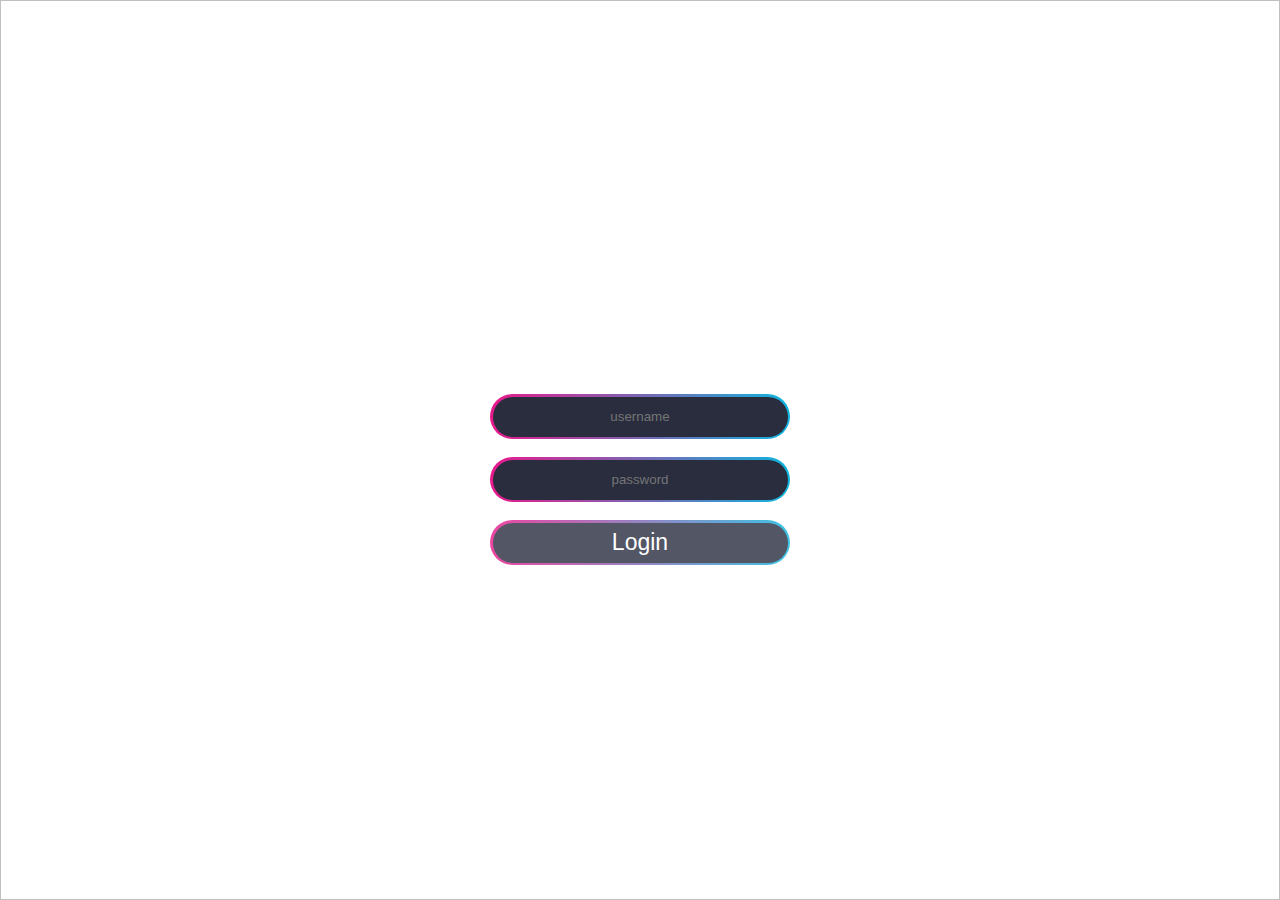
<file: login.html>
<!DOCTYPE html>
<html>
    <head>
        <meta charset="utf-8">
        <title>Login</title>
        <link rel="icon" href="https://s1.ax1x.com/2022/11/11/zCjEVS.jpg" type="image/x-icon" />
        <link rel="stylesheet" href="style.css">
    </head>
    <body>
        <img class="background">
        <div class="mainBox">
            <h1>Login</h1>
            <br><br>
            <div class="Box1">
                <div class="BoxBorder">
                    <input type="text" name="username" placeholder="username" autocomplete="false">
                </div>
                <br>
                <div class="BoxBorder">
                    <input type="password" name="password" placeholder="password" autocomplete="false">
                </div>
                <br>
                <div class="BoxBorder buttonBox">
                    <button onclick="mYLogin()">Login</button>
                </div>
            </div>
        </div>
        <script>
            //获取admin.json文件
            var admin = new XMLHttpRequest();
            admin.open("GET","admin.json",false);
            admin.send(null);
            var adminData = JSON.parse(admin.responseText);

            
            //获取用户输入的用户名和密码
            function mYLogin(){
                var username = document.getElementsByName("username")[0].value;
                var password = document.getElementsByName("password")[0].value;
                //判断用户名和密码是否正确
                if(username == "" || password == ""){
                    alert("username or password is empty");
                }else{
                    for(var i = 0; i < adminData.accounts.length; i++){
                        if(username == adminData.accounts[i].username && password == adminData.accounts[i].password){
                            alert("Login success");
                            window.location.href = "index.html";
                            break;
                        }else{
                            if(i == adminData.accounts.length - 1){
                                break;
                                alert("Login failed");
                            }
                            else
                                continue;
                        }
                    }
                }
            }
        </script>
    </body>
</html>
</file>
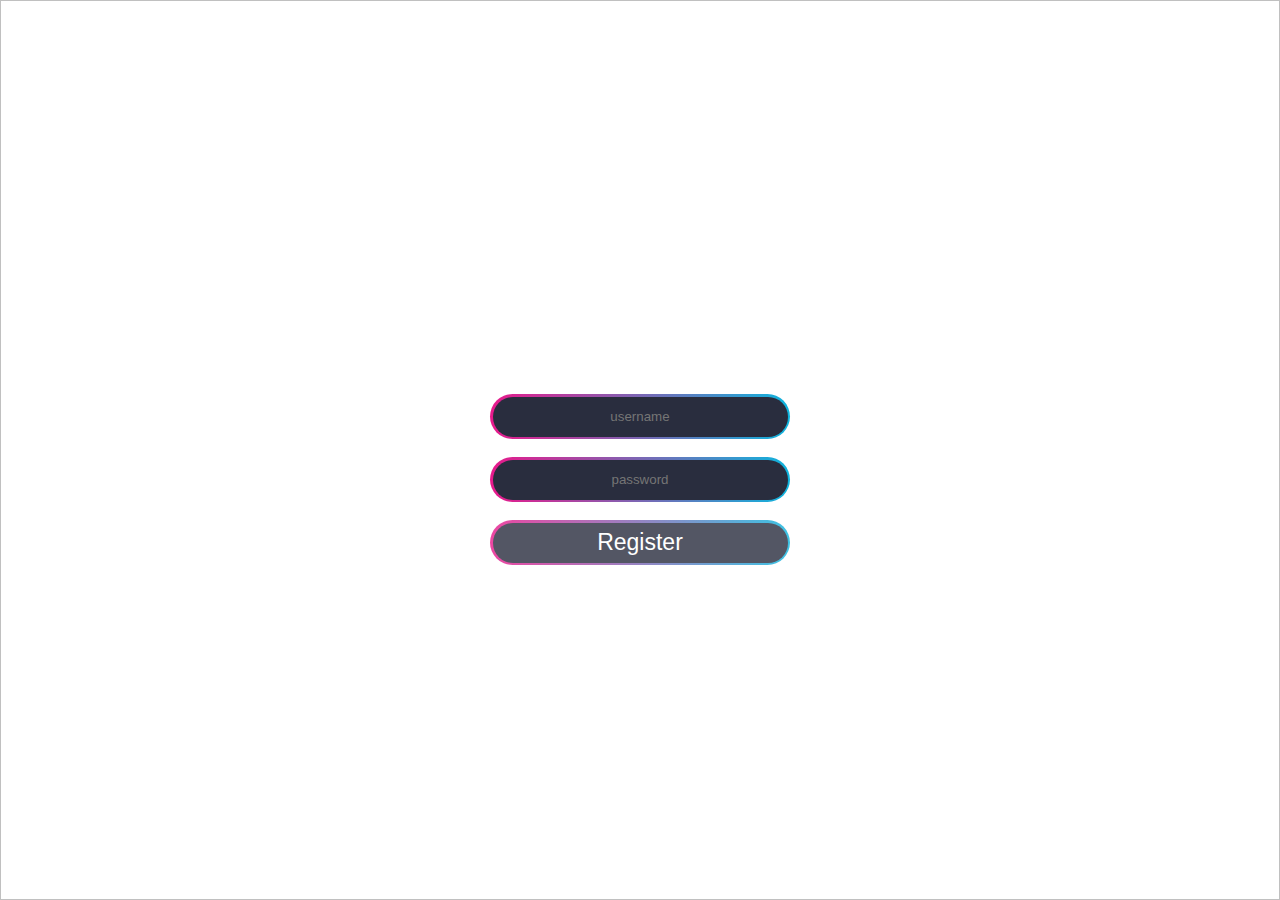
<file: register.html>
<!DOCTYPE html>
<html>
    <head>
        <title>Register</title>
        <meta charset="utf-8">
        <link rel="icon" href="https://s1.ax1x.com/2022/11/11/zCjEVS.jpg" type="image/x-icon" />
        <link rel="stylesheet" href="style.css">
    </head>
    <body>
        <img class="background">
        <div class="mainBox">
            <h1>Register</h1>
            <br><br>
            <div class="Box1">
                <div class="BoxBorder">
                    <input type="text" name="username" placeholder="username" autocomplete="false">
                </div>
                <br>
                <div class="BoxBorder">
                    <input type="password" name="password" placeholder="password" autocomplete="false">
                </div>
                <br>
                <div class="BoxBorder buttonBox">
                    <button onclick="mYRegister()">Register</button>
                </div>
            </div>
        </div>
        
        <script>
            //获取admin.json文件
            var admin = new XMLHttpRequest();
            admin.open("GET","admin.json",false);
            admin.send(null);
            var adminData = JSON.parse(admin.responseText);

            //获取用户输入的用户名和密码
            function mYRegister(){
                var username = document.getElementsByName("username")[0].value;
                var password = document.getElementsByName("password")[0].value;
                //判断用户名和密码是否正确
                if(username == "" || password == ""){
                    alert("username or password is empty");
                }else{
                    for(var i=0 ; i<adminData.accounts.length ; i++){
                        if(username == adminData.accounts[i].username){
                            alert("username already esisted")
                            break;
                        }else{
                            if(i == adminData.accounts.length - 1){
                                //将新用户信息添加到admin.json文件中并将新的admin.json文件保存至本地文件
                                var newAccount = {"username":username,"password":password};
                                adminData.accounts.push(newAccount);
                                var newAdmin = JSON.stringify(adminData);
                                var newAdminFile = new XMLHttpRequest();
                                newAdminFile.open("POST","admin.json",false);
                                newAdminFile.send(newAdmin);

                                //提示注册成功
                                alert("register success");

                                //跳转到登录页面
                                window.location.href = "login.html";
                                break;
                            }
                            else
                                continue;
                        }
                    }
                }
            }
        </script>
    </body>
</html>
</file>
<file: style.css>
*{
    margin:0px;
    padding:0px;
}
html{
    height:100%;
}
body{
    display: flex;
    align-items: center;
    justify-content: center;
    text-align: center;
    height: 100%;
}
.background{
    background-image: url(https://s1.ax1x.com/2022/12/13/z5BuwT.jpg);
    background-size: cover;
    background-position: center;
    background-repeat: no-repeat;
    width: 100%;
    height: 100%;
    position: absolute;
    top: 0;
    left: 0;
    z-index: -1;
}
.mainBox{
    width: 350px;
    height: 300px;
    padding: 50px;
}
.mainBox h1{
    color: white;
    font-size: 50px;
}
.mainBox .Box1{
    width: 350px;
    height: 350px;
    display: flex;
    flex-direction: column;
    align-items: center;
}
.mainBox .BoxBorder{
    display: flex;
    align-items: center;
    justify-content: center;
    width: 300px;
    height: 45px;
    border-radius: 30px;
    background-image:linear-gradient(to right,#e8198b, #0eb4dd);
}
.mainBox .Box1 input{
    text-align: center;
    width: 295px;
    height: 40px;
    border-radius: 30px;
    border: none;
    background-color: rgb(41, 45, 62);
    color: white;
}
.mainBox .Box1 button{
    width: 295px;
    height: 40px;
    border-radius: 30px;
    border: none;
    font-size: 23px;
    cursor: pointer;
    background-color: rgb(41, 45, 62);
    color: white;
}
.buttonBox{
    transition: opacity 0.2s linear;
    opacity: 0.8;
}
.buttonBox:hover{
    opacity: 1;
}
@media(max-width: 800px){
    .mainBox{
        width: 300px;
        height: 250px;
        padding: 50px;
    }
    .mainBox h1{
        font-size: 40px;
    }
    .mainBox .Box1{
        width: 300px;
        height: 300px;
    }
    .mainBox .BoxBorder{
        width: 250px;
        height: 40px;
    }
    .mainBox .Box1 input{
        width: 245px;
        height: 35px;
    }
    .mainBox .Box1 button{
        width: 245px;
        height: 35px;
        font-size: 15px;
    }
}
</file>
